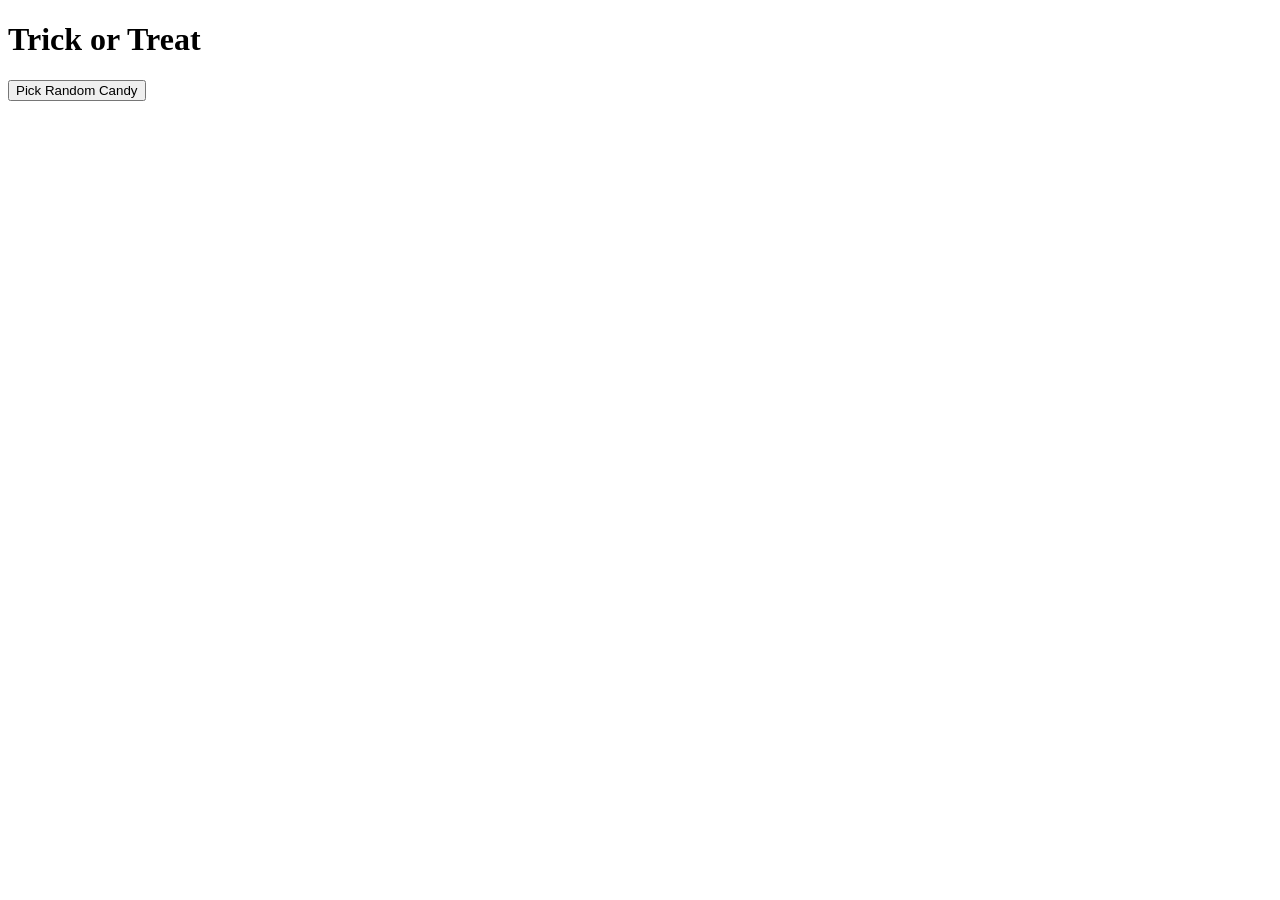
<file: index.html>
<!DOCTYPE html>
    <head>
        <title>Trick or Treat</title>
        <link rel="stylesheet" href="css/index.css">
    </head>
    <body>
        <h1>Trick or Treat</h1>

        <!-- Add a button with a click handler that grabs a piece of Halloween candy from the bucket -->
        <button onclick="grabCandy()">Pick Random Candy</button>

        <!-- Show image of chosen Halloween candy -->
        <img id="chosen-candy">

        <script src="js/index.js"></script>
    </body>
</html>
</file>
<file: css/index.css>
img {
    max-width: 10%;
    display: block;
}
</file>
<file: bonus/css/index.css>
img {
    max-width: 10%;
    display: block;
}
</file>
